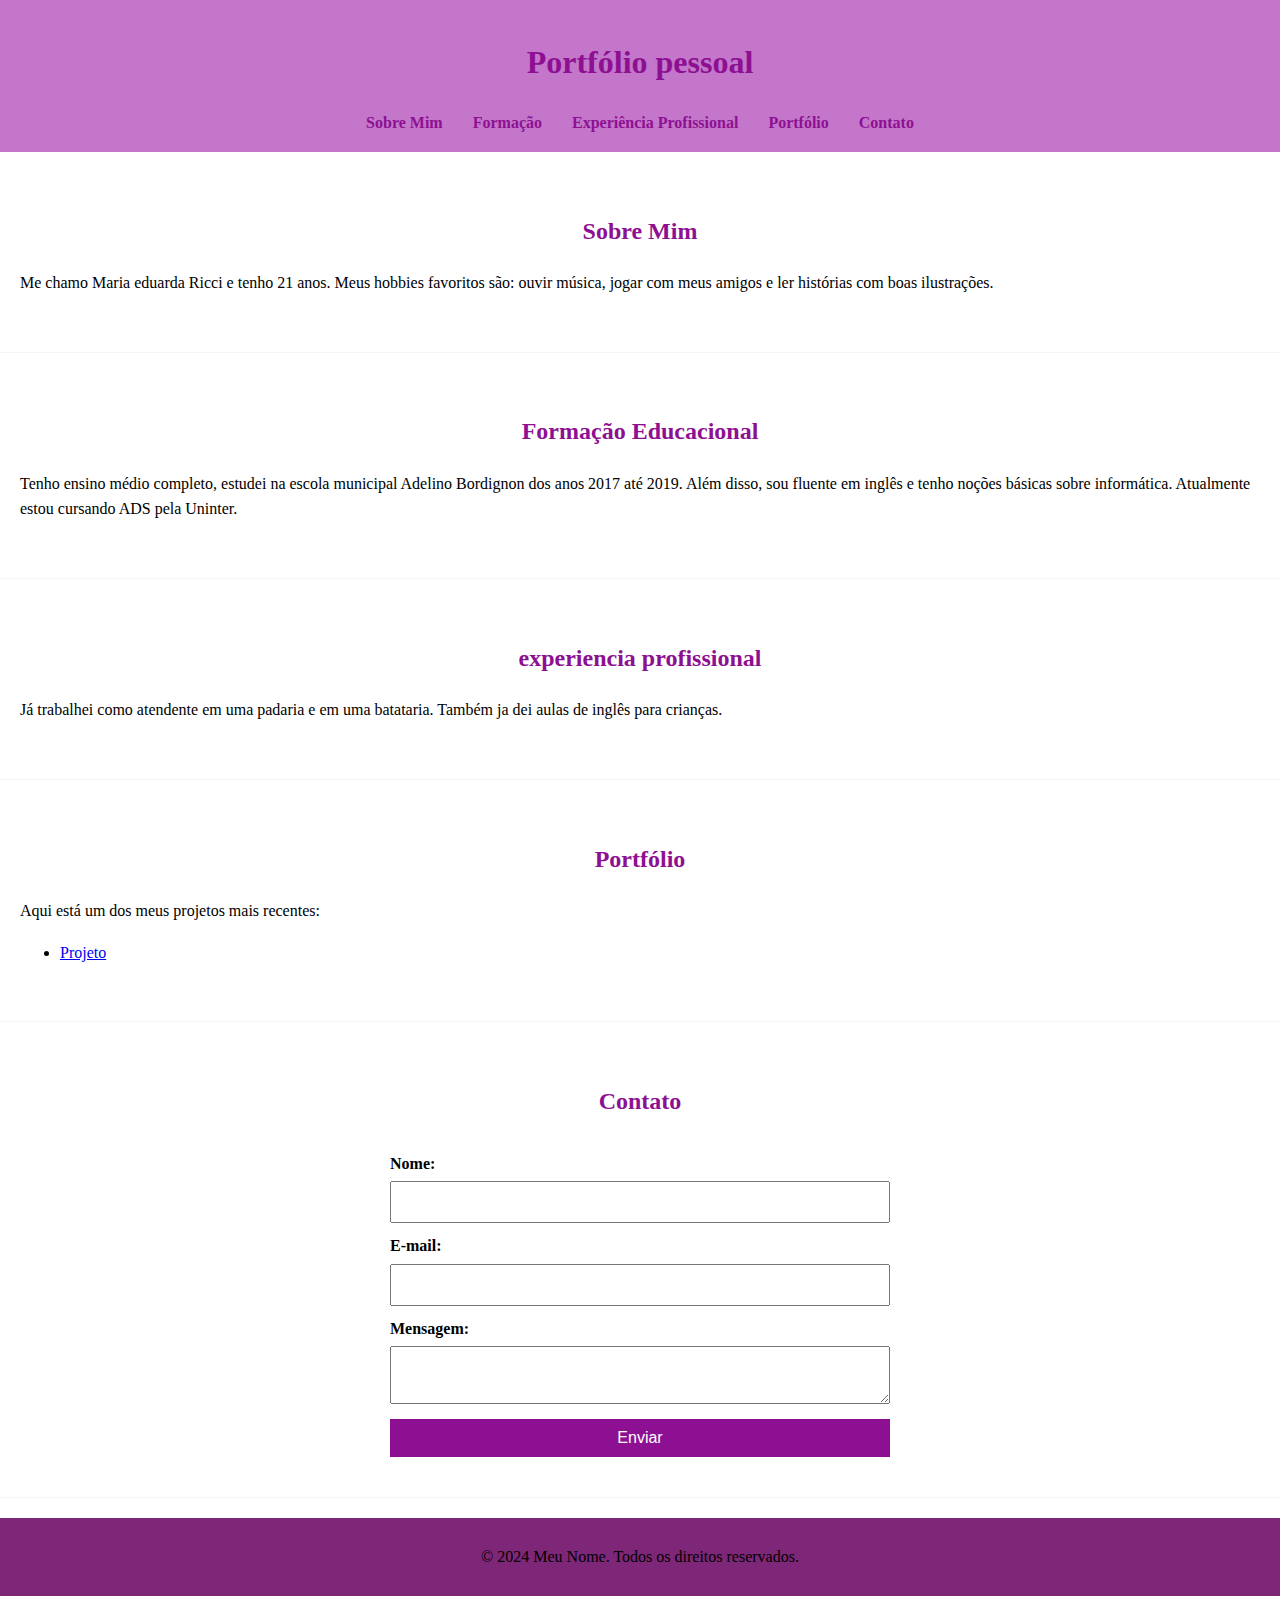
<file: index.html>
<!DOCTYPE html>
<html lang="pt-BR">
<head>
    <meta charset="UTF-8">
    <meta name="viewport" content="width=device-width, initial-scale=1.0">
    <title>Meu Site Pessoal</title>
    <link rel="stylesheet" href="style.css">
</head>
<body>
    <!-- Cabeçalho com menu de navegação -->
    <header>
        <h1>Portfólio pessoal</h1>
        <nav>
            <ul>
                <li><a href="#sobre-mim">Sobre Mim</a></li>
                <li><a href="#formacao">Formação</a></li>
                <li><a href="#experiencia profissional">Experiência Profissional</a></li>
                <li><a href="#portfolio">Portfólio</a></li>
                <li><a href="#contato">Contato</a></li>
            </ul>
        </nav>
    </header>

    <!-- Conteúdo principal -->
    <main>
        <!-- Seção Sobre Mim -->
        <section id="sobre-mim">
            <h2>Sobre Mim</h2>
            <p>Me chamo Maria eduarda Ricci e tenho 21 anos. 
                Meus hobbies favoritos são: ouvir música, jogar com meus amigos e ler histórias com boas ilustrações.
                </p>
        </section>

        <!-- Seção Formação -->
        <section id="formacao">
            <h2>Formação Educacional</h2>
            <p>Tenho ensino médio completo, estudei na escola municipal Adelino Bordignon dos anos 2017 até 2019. Além disso, sou fluente em inglês e tenho noções básicas sobre informática.
                Atualmente estou cursando ADS pela Uninter.
                </p>
        </section>

         <!-- Seção Experiência profissional -->
         <section id="experiencia profissional">
            <h2>experiencia profissional</h2>
            <p>Já trabalhei como atendente em uma padaria e em uma batataria. Também ja dei aulas de inglês para crianças.
                </p>
        </section>

        <!-- Seção Portfólio -->
        <section id="portfolio">
            <h2>Portfólio</h2>
            <p>Aqui está um dos meus projetos mais recentes:</p>
            <ul>
                <li><a href="/formulario.html" target="_blank">Projeto</a></li>
          </ul>
        </section>

        <!-- Seção Contato -->
        <section id="contato">
            <h2>Contato</h2>
            <form>
                <label for="nome">Nome:</label>
                <input type="text" id="nome" name="nome" required>

                <label for="email">E-mail:</label>
                <input type="email" id="email" name="email" required>

                <label for="mensagem">Mensagem:</label>
                <textarea id="mensagem" name="mensagem" required></textarea>

                <button type="submit">Enviar</button>
            </form>
        </section>
    </main>

    <!-- Rodapé -->
    <footer>
        <p>&copy; 2024 Meu Nome. Todos os direitos reservados.</p>
    </footer>
</body>
</html>
</file>
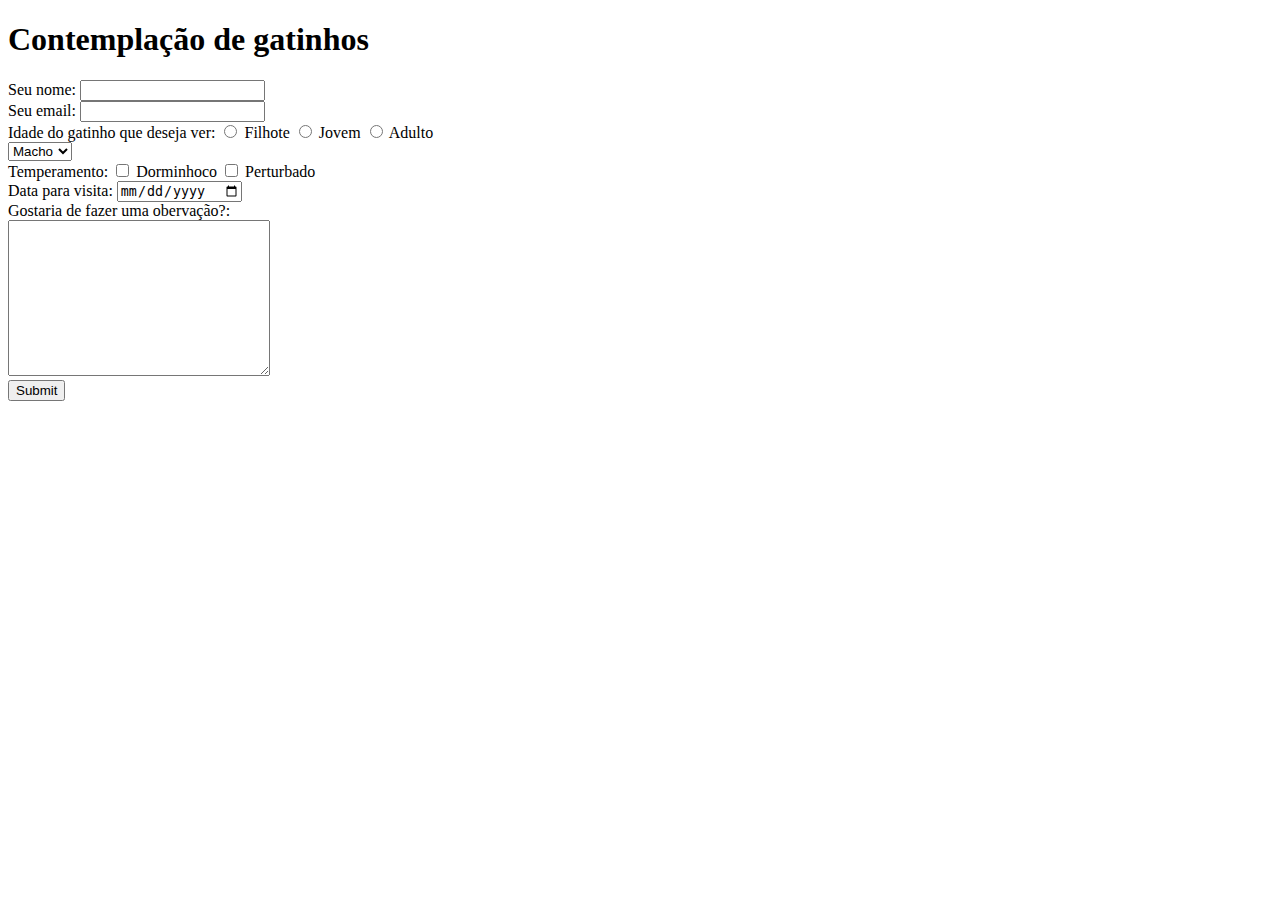
<file: formulario.html>
<!DOCTYPE html>
<html lang="en">
<head>
    <meta charset="UTF-8">
    <meta name="viewport" content="width=device-width, initial-scale=1.0">
    <title>Document</title>
</head>
<body>
    <h1>Contemplação de gatinhos</h1>
    <form method="get" action="teste.jsp">
        Seu nome:  <input type="text"  name="nome"> <br> 
        Seu email: <input type="email" name="email"> <br>
        Idade do gatinho que deseja ver:
         <input type="radio" name="idade" value="p"> Filhote
         <input type="radio" name="idade" value="j"> Jovem
         <input type="radio" name="idade" value="a"> Adulto 
         <br>
         <select name="gênero">
            <option>Macho</option>
            <option>Fêmea</option> 
         </select> 
         <br>
         Temperamento:
         <input type ="checkbox" name="Dorminhoco" value="sim"> Dorminhoco
         <input type ="checkbox" name="Perturbado" value="sim"> Perturbado 
         <br>
         Data para visita: <input type="date" name="dataparavisita"> 
         <br>
         Gostaria de fazer uma obervação?: <br>
          <textarea name="mensagem" rows="10" cols="30"></textarea> 
         <br>
         <input type="submit"> 
         <br>
    </form>
</body>
</html>
</file>
<file: style.css>
/* Reset básico */
body {
    margin: 0;
    font-family: 'Times New Roman', Times, serif;
    line-height: 1.6;
    scroll-behavior: smooth; /* Animação suave para os links internos */
}

/* Cabeçalho */
header {
    background: #c376ca;
    color: rgb(142, 16, 146);
    text-align: center;
    padding: 1rem 0;
}

nav ul {
    list-style: none;
    padding: 0;
    margin: 0;
    display: flex;
    justify-content: center;
}

nav ul li {
    margin: 0 15px;
}

nav ul li a {
    color: rgb(142, 16, 146);
    text-decoration: none;
    font-weight: bold;
}

/* Estilo para seções */
section {
    padding: 40px 20px;
    border-bottom: 1px solid #faf3f3;
}

section h2 {
    color: rgb(142, 16, 146);
    text-align: center;
    margin-bottom: 20px;
}

/* Formulário */
form {
    display: flex;
    flex-direction: column;
    max-width: 500px;
    margin: 0 auto;
}

form label {
    margin-top: 10px;
    font-weight: bold;
}

form input, form textarea, form button {
    margin-top: 5px;
    padding: 10px;
    font-size: 1rem;
    width: 100%;
    box-sizing: border-box;
}

form button {
    background: rgb(142, 16, 146);
    color: rgb(255, 255, 255);
    border: none;
    cursor: pointer;
    margin-top: 15px;
}

form button:hover {
    background: #7529d8;
}

/* Rodapé */
footer {
    background: #7e2677;
    text-align: center;
    padding: 10px;
    margin-top: 20px;
}
</file>
